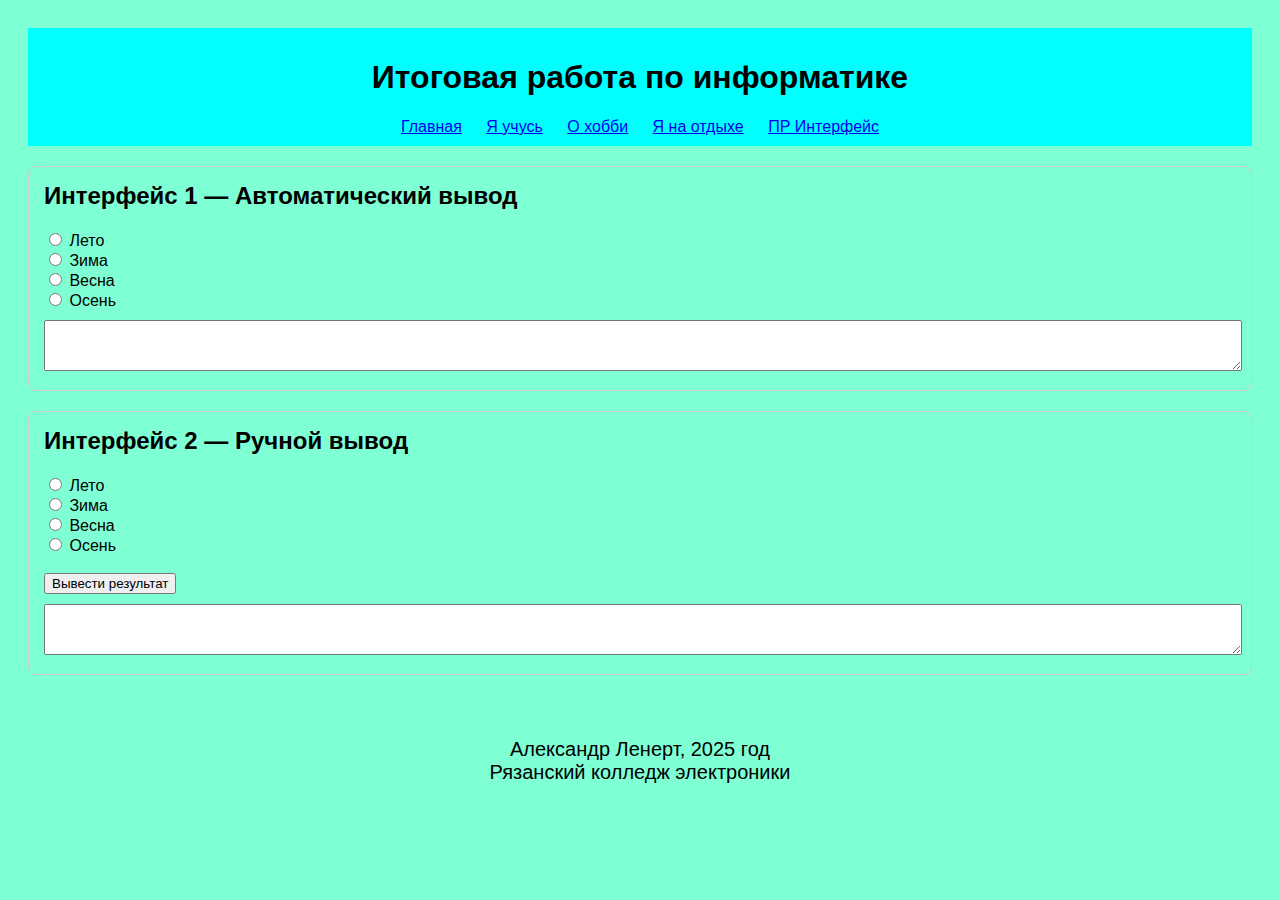
<file: interface.html>
<!DOCTYPE html>
<html lang="ru">
<head>
  <meta charset="UTF-8">
  <meta name="viewport" content="width=device-width, initial-scale=1.0">
  <title>Два типа вывода информации</title>
  <link rel="stylesheet" href="css.css">
  <style>

  </style>
  <script>
    // Автоматический вывод результата
    function showDescAuto(text) {
      document.getElementById('outputAuto').value = text;
    }

    // Ручной вывод результата
    function showDescManual() {
      const radios = document.getElementsByName('seasonManual');
      let selected = null;
      for (let radio of radios) {
        if (radio.checked) selected = radio.value;
      }

      if (selected) {
        document.getElementById('outputManual').value = selected;
      } else {
        alert("Пожалуйста, выберите сезон!");
      }
    }
  </script>
</head>
<body>
      <nav>
      <h1>
         Итоговая работа по информатике
      </h1>
      <a href="index.html">Главная</a>
      <a href="school.html">Я учусь</a>
      <a href="hobby.html">О хобби</a>
      <a href="vacation.html">Я на отдыхе</a>
      <a href="interface.html">ПР Интерфейс</a>
   </nav>



  <div class="interface">
    <h2>Интерфейс 1 — Автоматический вывод</h2>

    <input type="radio" name="seasonAuto" onclick="showDescAuto('Июнь, Июль, Август')"> Лето<br>
    <input type="radio" name="seasonAuto" onclick="showDescAuto('Декабрь, Январь, Февраль')"> Зима<br>
    <input type="radio" name="seasonAuto" onclick="showDescAuto('Март, Апрель, Май')"> Весна<br>
    <input type="radio" name="seasonAuto" onclick="showDescAuto('Сентябрь, Октябрь, Ноябрь')"> Осень<br>

    <textarea id="outputAuto" rows="3" readonly></textarea>
  </div>

  <!-- Второй интерфейс - ручной вывод -->
  <div class="interface">
    <h2>Интерфейс 2 — Ручной вывод</h2>

    <input type="radio" name="seasonManual" value="Июнь, Июль, Август"> Лето<br>
    <input type="radio" name="seasonManual" value="Декабрь, Январь, Февраль"> Зима<br>
    <input type="radio" name="seasonManual" value="Март, Апрель, Май"> Весна<br>
    <input type="radio" name="seasonManual" value="Сентябрь, Октябрь, Ноябрь"> Осень<br><br>

    <button onclick="showDescManual()">Вывести результат</button>

    <textarea id="outputManual" rows="3" readonly></textarea>
  </div>

     <impresum>
      <p>
         Александр Ленерт, 2025 год<br>
         Рязанский колледж электроники<br>
      </p>
   </impresum>

</body>
</html>
</file>
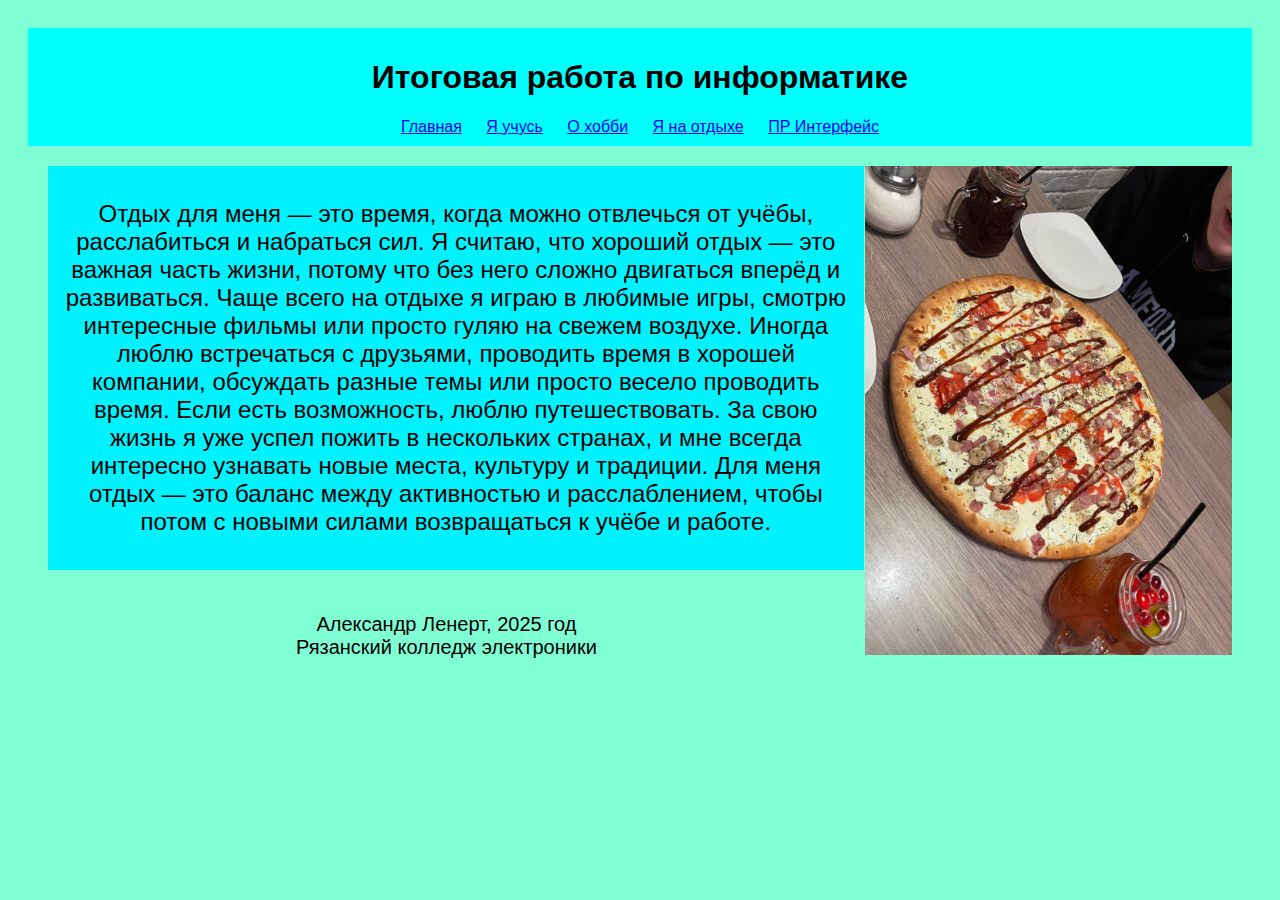
<file: vacation.html>
<!DOCTYPE html>
<html lang="en">
<head>
   <meta charset="UTF-8">
   <meta name="viewport" content="width=device-width, initial-scale=1.0">
   <link rel="stylesheet" href="css.css">
</head>
<body>
    <nav>
      <h1>
         Итоговая работа по информатике
      </h1>
      <a href="index.html">Главная</a>
      <a href="school.html">Я учусь</a>
      <a href="hobby.html">О хобби</a>
      <a href="vacation.html">Я на отдыхе</a>
      <a href="interface.html">ПР Интерфейс</a>
   </nav>

   <text> 
      <p>
         Отдых для меня — это время, когда можно отвлечься от учёбы, расслабиться и набраться сил. Я считаю, что хороший отдых — это важная часть жизни, потому что без него сложно двигаться вперёд и развиваться.
         Чаще всего на отдыхе я играю в любимые игры, смотрю интересные фильмы или просто гуляю на свежем воздухе. Иногда люблю встречаться с друзьями, проводить время в хорошей компании, обсуждать разные темы или просто весело проводить время.
         Если есть возможность, люблю путешествовать. За свою жизнь я уже успел пожить в нескольких странах, и мне всегда интересно узнавать новые места, культуру и традиции.
         Для меня отдых — это баланс между активностью и расслаблением, чтобы потом с новыми силами возвращаться к учёбе и работе.
      </p>
   </text>

   <imga>
      <img src="отдых.jpg" width="100%">
   </imga>

      <impresum>
      <p>
         Александр Ленерт, 2025 год<br>
         Рязанский колледж электроники<br>
      </p>
   </impresum>
   
</body>
</html>
</file>
<file: css.css>
nav{
   text-align: center;
   font-family: Arial;
   background-color: aqua;
   margin-bottom: 20px;
   
}

body{
   background-color: aquamarine;
}

nav,a{
   padding: 10px;
}

text{
   
   margin-left: 20px;
   float: left;
   width: 65%;
   background-color: rgb(0, 242, 255);
   font-size: 150%;
   text-align: center;
   padding: 10px;
  
}

imga{
   margin-right: 20px;
   float: right;
   width: 30%;
}



body { 
   font-family: Arial, sans-serif; 
   padding: 20px; 
}

.interface {
   border: 1px solid #ccc; 
   padding: 15px; 
   margin-bottom: 20px; 
   border-radius: 8px; 
}
textarea {
   width: 100%; 
   margin-top: 10px; 
}
h2 { 
   margin-top: 0; 
}

impresum{
   text-align: center;
   margin: 100px;
   width: 65%;
   font-size: 20px;
}
</file>
